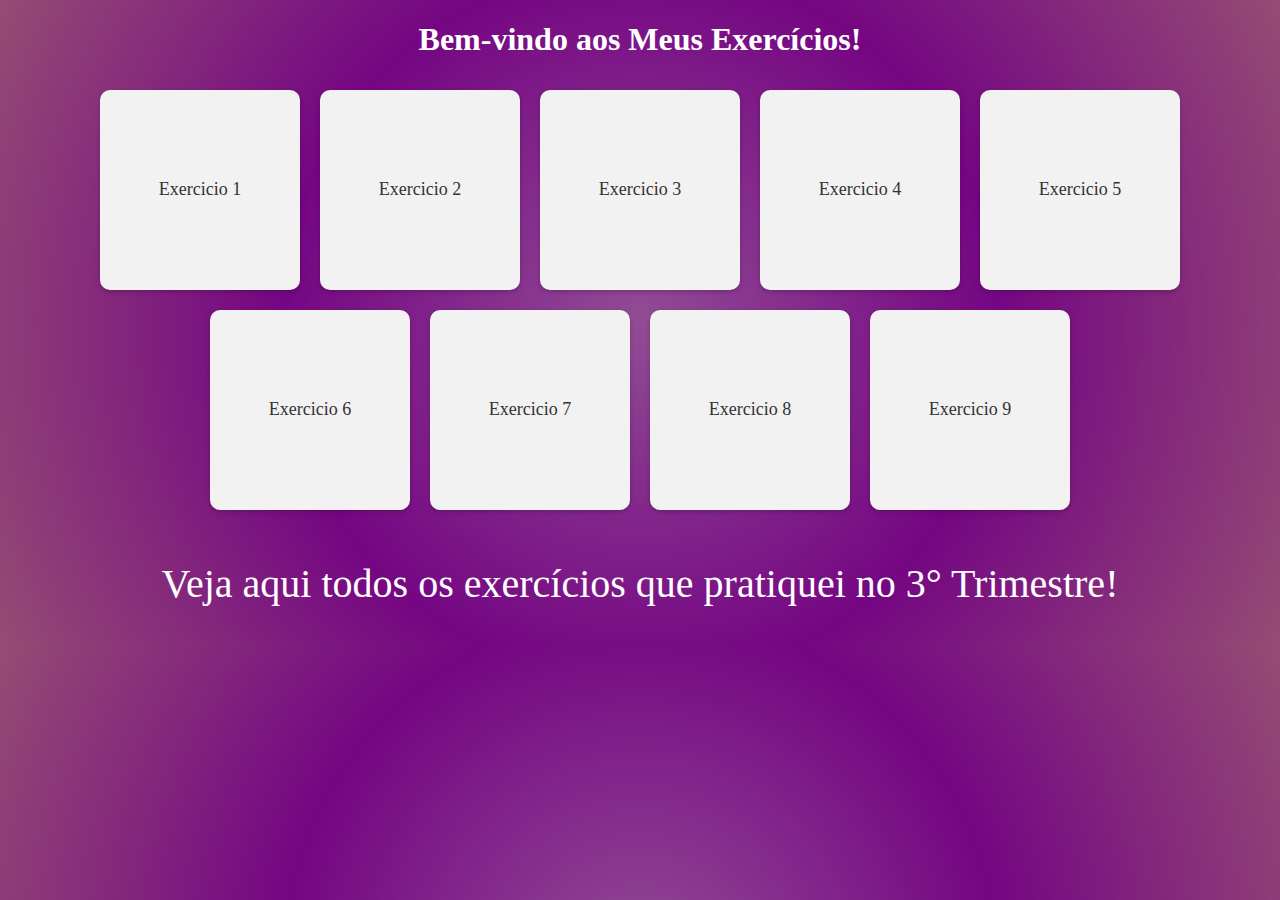
<file: index.html>
<!DOCTYPE html>
<html>
<head>
  <title>Meus Exercícios</title>
  <link rel="stylesheet" href="style.css">
</head>
<body>
  <h1>Bem-vindo aos Meus Exercícios!</h1>
  <ul class="baloes">
    <li>
      <a href="exercicio_1.html">Exercicio 1</a>
      <div class="balao-flutuante">Boo!</div>
    </li>
    <li>
      <a href="exercicio_2.html">Exercicio 2</a>
      <div class="balao-flutuante">:o</div>
    </li>
    <li>
      <a href="exercicio_3.html">Exercicio 3</a>
      <div class="balao-flutuante">Me visite :D</div>
    </li>
    <li>
      <a href="exercicios_4.html">Exercicio 4</a>
      <div class="balao-flutuante">Nao me clique >:(</div>
    </li>
    <li>
      <a href="exercicio_5.html">Exercicio 5</a>
      <div class="balao-flutuante">Boooo!</div>
    </li>
    <li>
      <a href="exercicios_7.html">Exercicio 6</a>
      <div class="balao-flutuante">:D</div>
    </li>
    <li>
      <a href="exercicio_8.html">Exercicio 7</a>
      <div class="balao-flutuante">:)</div>
    </li>
    <li>
      <a href="exercicio_9.html">Exercicio 8</a>
      <div class="balao-flutuante">:o</div>
    </li>
    <li>
      <a href="exercicio_10.html">Exercicio 9</a>
      <div class="balao-flutuante">Olá!</div>
    </li>

  </ul>

  <p>Veja aqui todos os exercícios que pratiquei no 3° Trimestre!</p>

  <script>
    const baloes = document.querySelectorAll('.baloes li');

    baloes.forEach((balao) => {
      balao.addEventListener('mouseover', () => {
        const balaoFlutuante = balao.querySelector('.balao-flutuante');
        balaoFlutuante.style.display = 'block';
      });

      balao.addEventListener('mouseout', () => {
        const balaoFlutuante = balao.querySelector('.balao-flutuante');
        balaoFlutuante.style.display = 'none';
      });
    });
  </script>
</body>
</html>
</file>
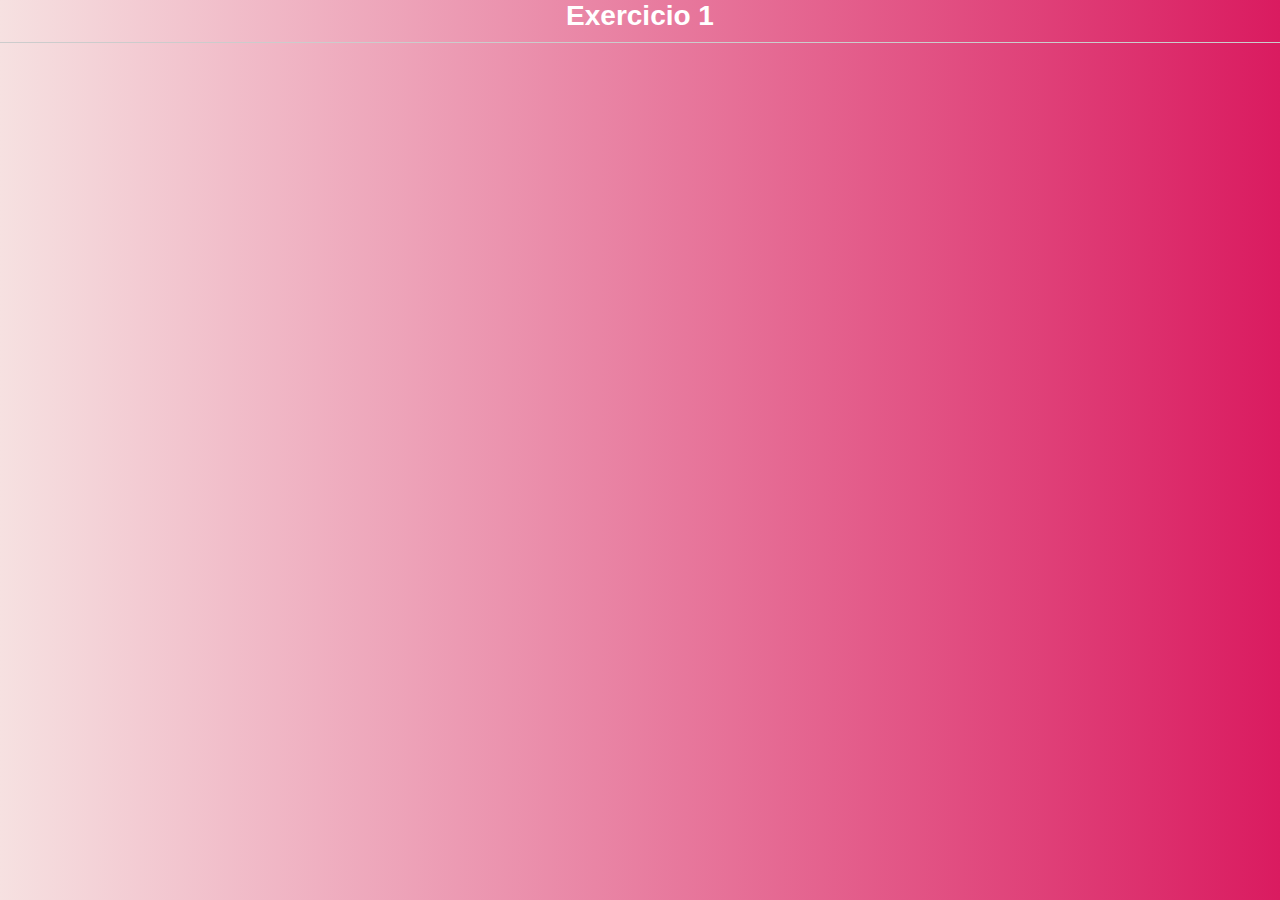
<file: exercicio_1.html>
<!DOCTYPE html>
<html lang="pt-br">
<head>
    <style>
    body {
        background: linear-gradient(to right, #f6e1e1, #da1b60);
        margin: 0;
        padding: 0;
        font-family: Arial, sans-serif;
    }
    
    .container {
        max-width: 800px;
        margin: 0 auto;
        padding: 20px;
        text-align: center;
        box-shadow: 0 2px 5px rgba(0, 0, 0, 0.1);
        background-color: #fff;
    }
    
    h1 {
        color: #ffffff;
        font-size: 28px;
        margin-top: 0;
        padding-bottom: 10px;
        border-bottom: 1px solid #ccc;
        text-align: center;
    }</style>
    <meta charset="UTF-8">
    <meta http-equiv="X-UA-Compatible" content="IE=edge">
    <meta name="viewport" content="width=device-width, initial-scale=1.0">
    <title>Exercicio 1</title>
    <script>
        alert("Você está sendo hackeado")
    </script>
</head>
<body>
    <h1> Exercicio 1</h1>
</body>
</html>
</file>
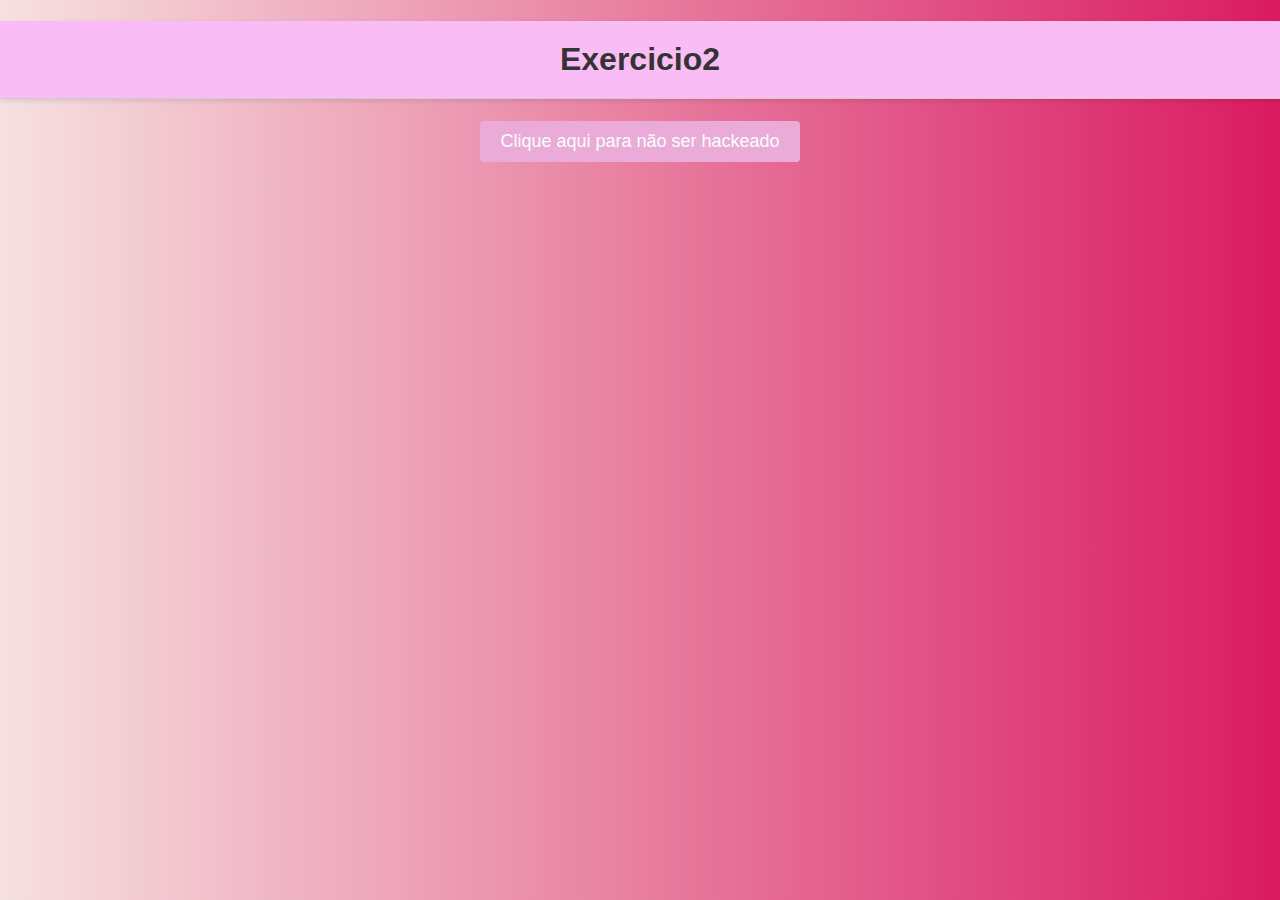
<file: exercicio_2.html>
<!DOCTYPE html>
<html lang="pt-br">
<head>
    <style>
        body {
            background: linear-gradient(to right, #f6e1e1, #da1b60);
            font-family: Arial, sans-serif;
            margin: 0;
            padding: 0;
        }

        h1 {
            color: #333;
            text-align: center;
            padding: 20px;
            background-color: #fabcf5;
            border-bottom: 1px solid #ccc;
            box-shadow: 0 2px 5px rgba(0, 0, 0, 0.1);
        }

        button {
            display: block;
            margin: 20px auto;
            padding: 10px 20px;
            font-size: 18px;
            background-color: #ebabd8;
            color: #fff;
            border: none;
            border-radius: 4px;
            cursor: pointer;
        }

        button:hover {
            background-color: #ffaaf8;
        }
    </style>
    <meta charset="UTF-8">
    <meta http-equiv="X-UA-Compatible" content="IE=edge">
    <meta name="viewport" content="width=device-width, initial-scale=1.0">
    <title>Exercicio2</title>
    <script>
        alert("Você está sendo hackeado")
        function minhaFuncao(){
            alert("Você foi hackeado bobo") 
        }
        
    </script>
</head>

<body>
    <h1> Exercicio2</h1>
    <button onclick="minhaFuncao()"> Clique aqui para não ser hackeado </button>
</body>
</html>
</file>
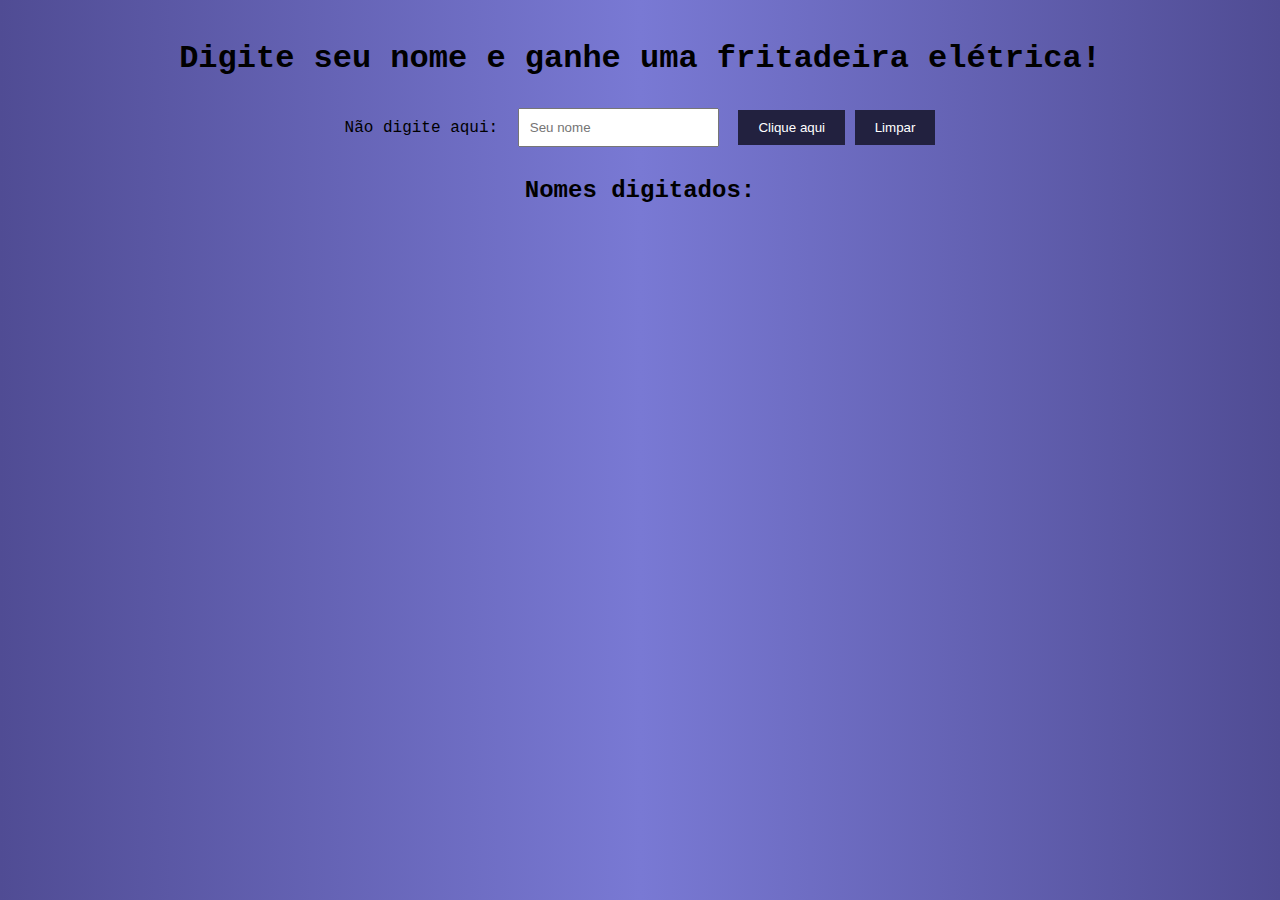
<file: exercicio_4.html>
<!DOCTYPE html>
<html lang="pt-br">

<head>
    <meta charset="UTF-8">
    <meta name="viewport" content="width=device-width, initial-scale=1.0">
    <title>HTML e JavaScript</title>
    <style>
        body {
            font-family: Courier ;
            text-align: center;
            margin: 40px;
            background: rgb(80,76,148);
            background: linear-gradient(90deg, rgba(80,76,148,1) 0%, rgba(121,121,212,1) 50%, rgba(80,76,148,1) 100%);
        }

        h1 {
            color: #000000;
        }

        label {
            font-weight:Courier ;
        }

        input {
            padding: 10px;
            margin: 10px;
        }

        button {
            background-color: #22213f;
            color: #ffffff;
            border: none;
            padding: 10px 20px;
            cursor: pointer;
        }

        p {
            margin-top: 20px;
        }

        ul {
            list-style-type: none;
            padding: 5;
        }

        li {
            margin: 10px;
        }
    </style>
</head>

<body>
    <h1>Digite seu nome e ganhe uma fritadeira elétrica!</h1>

    <label for="nome">Não digite aqui:</label>
    <input type="text" id="nome" placeholder="Seu nome">
    <button id="meuBotao">Clique aqui</button>
    <button id="limparBotao">Limpar</button>

    <p id="minhaMensagem"></p>

    <h2>Nomes digitados:</h2>
    <ul id="nomesDigitados"></ul>

    <script>
        document.getElementById("meuBotao").addEventListener("click", function () {
            let nome = document.getElementById("nome").value;

            
            if (nome) {
                
                document.getElementById("minhaMensagem").innerHTML = "Olá, " + nome + " Você " + "Ganhou!";

                
                let listaNomes = document.getElementById("nomesDigitados");

                
                let li = document.createElement("li");

                
                li.appendChild(document.createTextNode(nome));

                
                listaNomes.appendChild(li);
            } else {
                
                document.getElementById("minhaMensagem").innerHTML = "Por favor, digite seu nome.";
            }
        });

        
        document.getElementById("limparBotao").addEventListener("click", function () {
            
            document.getElementById("nome").value = "";

           
            document.getElementById("minhaMensagem").innerHTML = "";

           
            document.getElementById("nomesDigitados").innerHTML = "";
        });

    </script>
</body>

</html>
</file>
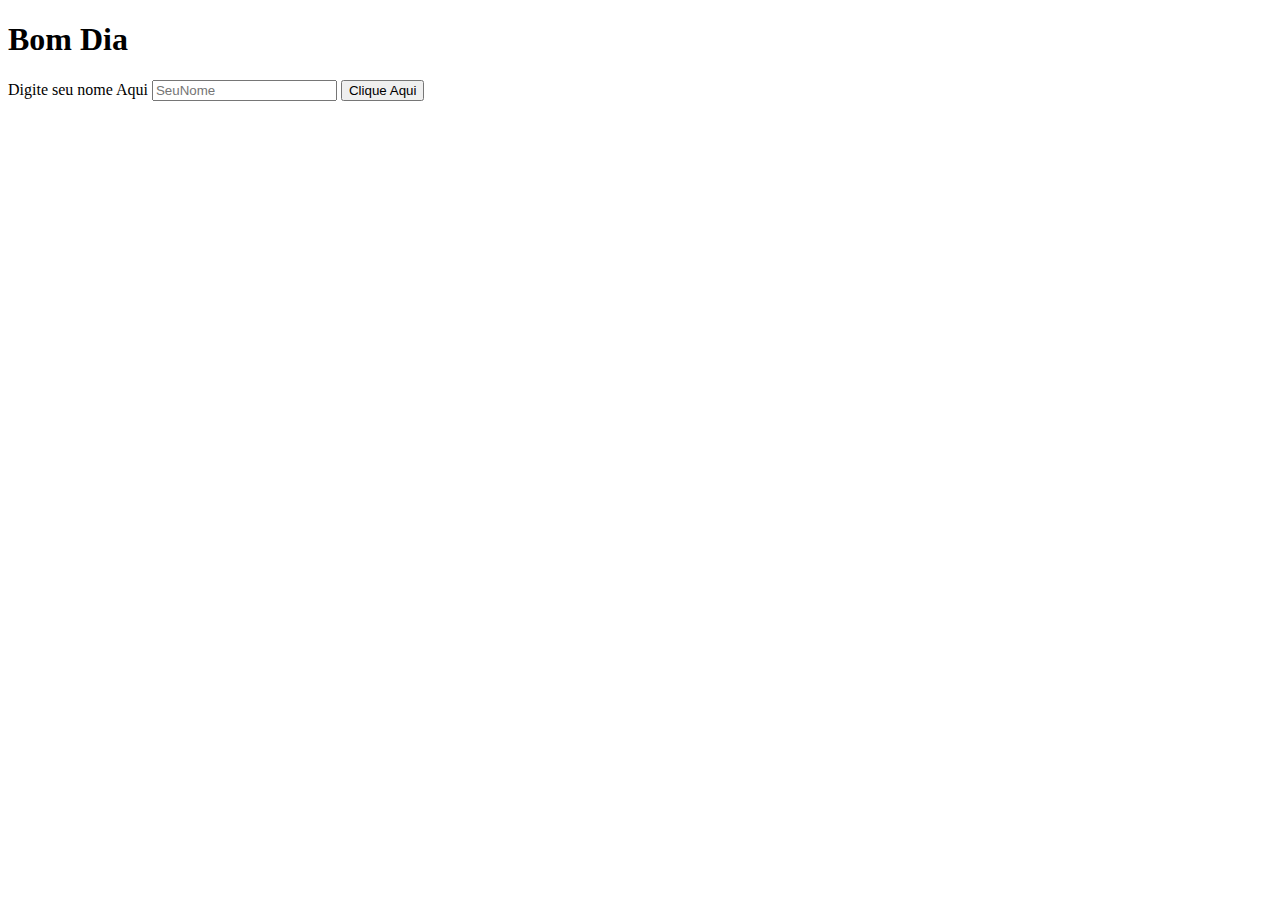
<file: exercicio_5.html>
<!DOCTYPE html>
<html lang="pt-br">

<head>
    <meta charset="UTF-8">
    <meta name="viewport" content="width=device-width, initial-scale=1.0">
    <title>Aqui</title>
    <h1>Bom Dia</h1>
</head>

<body>
    <label for="nome">Digite seu nome Aqui</label>
    <input type="text" id="nome" placeholder=SeuNome>
    <button id="meuBotao">Clique Aqui</button>
    <p id="minhaMensagem"></p>
    <script>
        document.getElementById("meuBotao").addEventListener("click",
            function () {
                var nome = document.getElementById("nome").value;
                if (nome) {
                    document.getElementById("minhaMensagem").innerHTML = "Bom Dia " + nome + ", Seja Bem-Vindo ao meu Site"
                }
                else {"Minha mensagem"}
            }
        )
    </script>
</body>

</html>
</file>
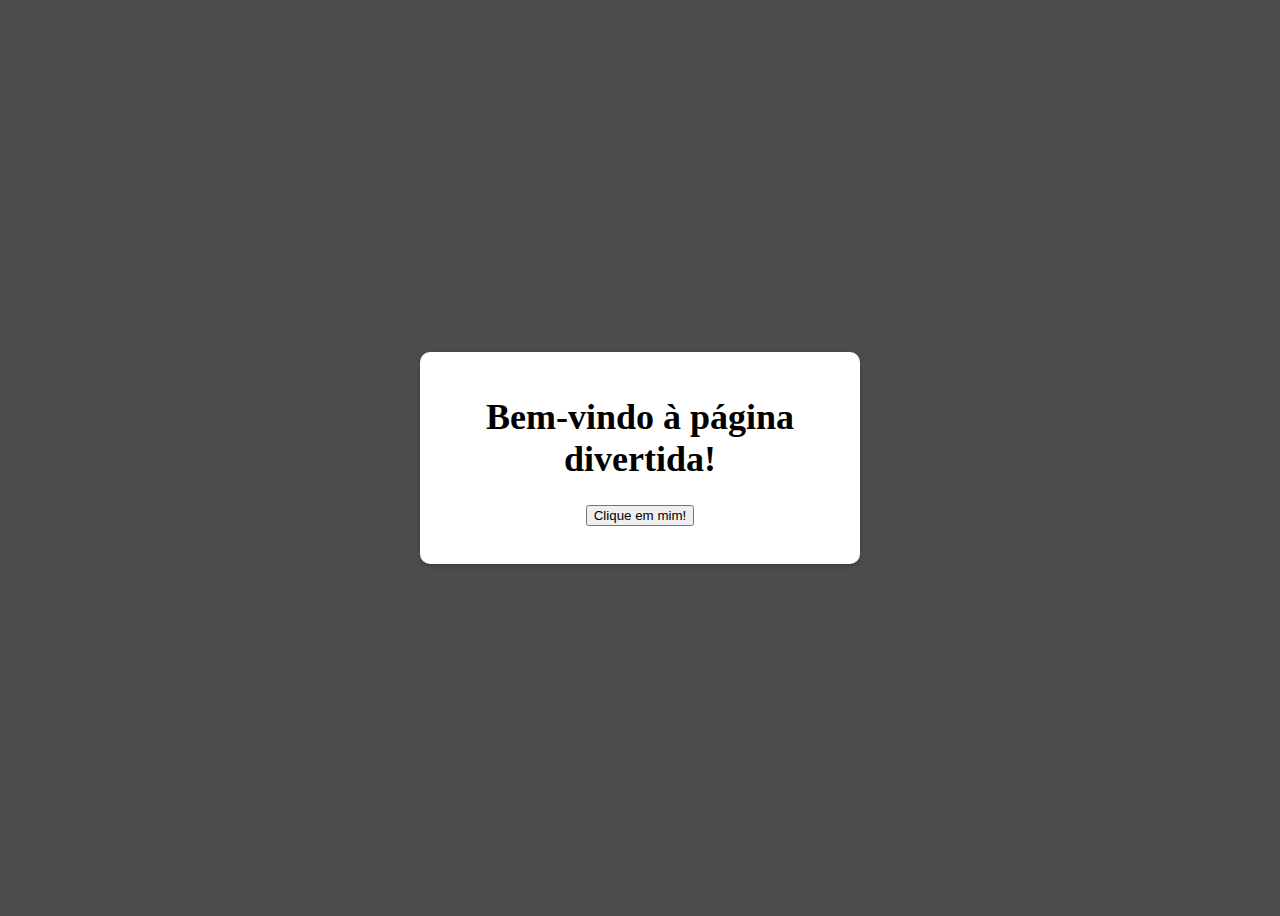
<file: exercicio_9.html>
<!DOCTYPE html>
<html lang="pt-br">
<head>
    <link rel="stylesheet" href="exercicio_9.css">
    <meta charset="UTF-8">
    <meta http-equiv="X-UA-Compatible" content="IE=edge">
    <meta name="viewport" content="width=device-width, initial-scale=1.0">
    <title>Exercicio 9</title>
</head>
<body>
    <div class="container">
        <div class="balao">
            <h1>Bem-vindo à página divertida!</h1>

            <button id="botaoDivertido">Clique em mim!</button>

            <p id="mensagemDivertida"></p>
        </div>
    </div>

    <script src="exercicio_9.js"></script>
</body>
</html>
</file>
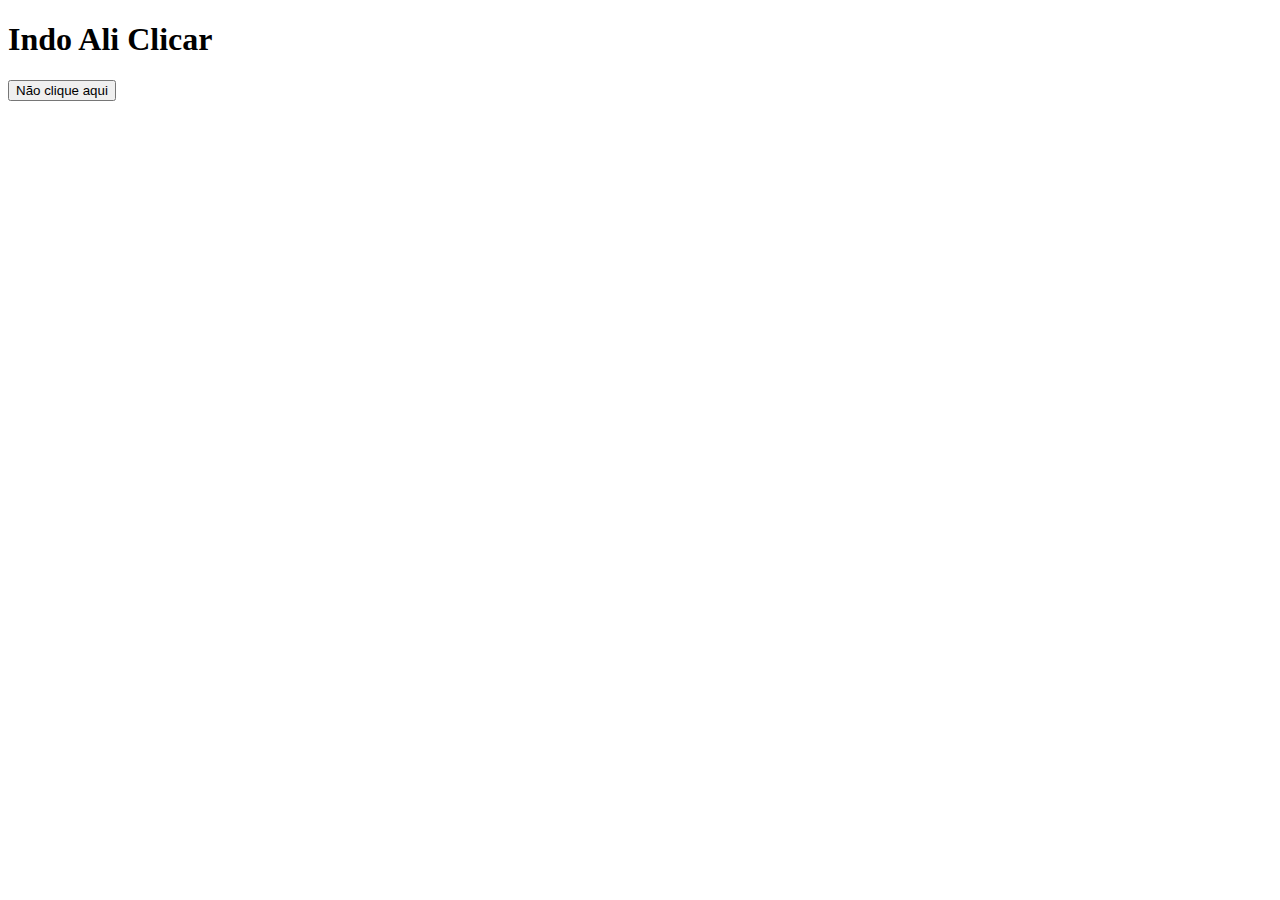
<file: exercicios_4.html>
<!DOCTYPE html>
<html lang="pt=br">
<head>
    <meta charset="UTF-8">
    <meta name="viewport" content="width=device-width, initial-scale=1.0">
    <title>Fui ali e cliquei</title>
</head>
<body>
<h1> Indo Ali Clicar </h1>    
<button id="meuBotao"> Não clique aqui</button>

<p id="minhaMensagem"></p>

<script>document.getElementById("meuBotao").addEventListener</script>
<script>document.getElementById("meuBotao").addEventListener("click",function(){
document.getElementByld("minhaMensagem").innerhtml="Indo Ali";
}
)
</script>

</body>
</html>
</file>
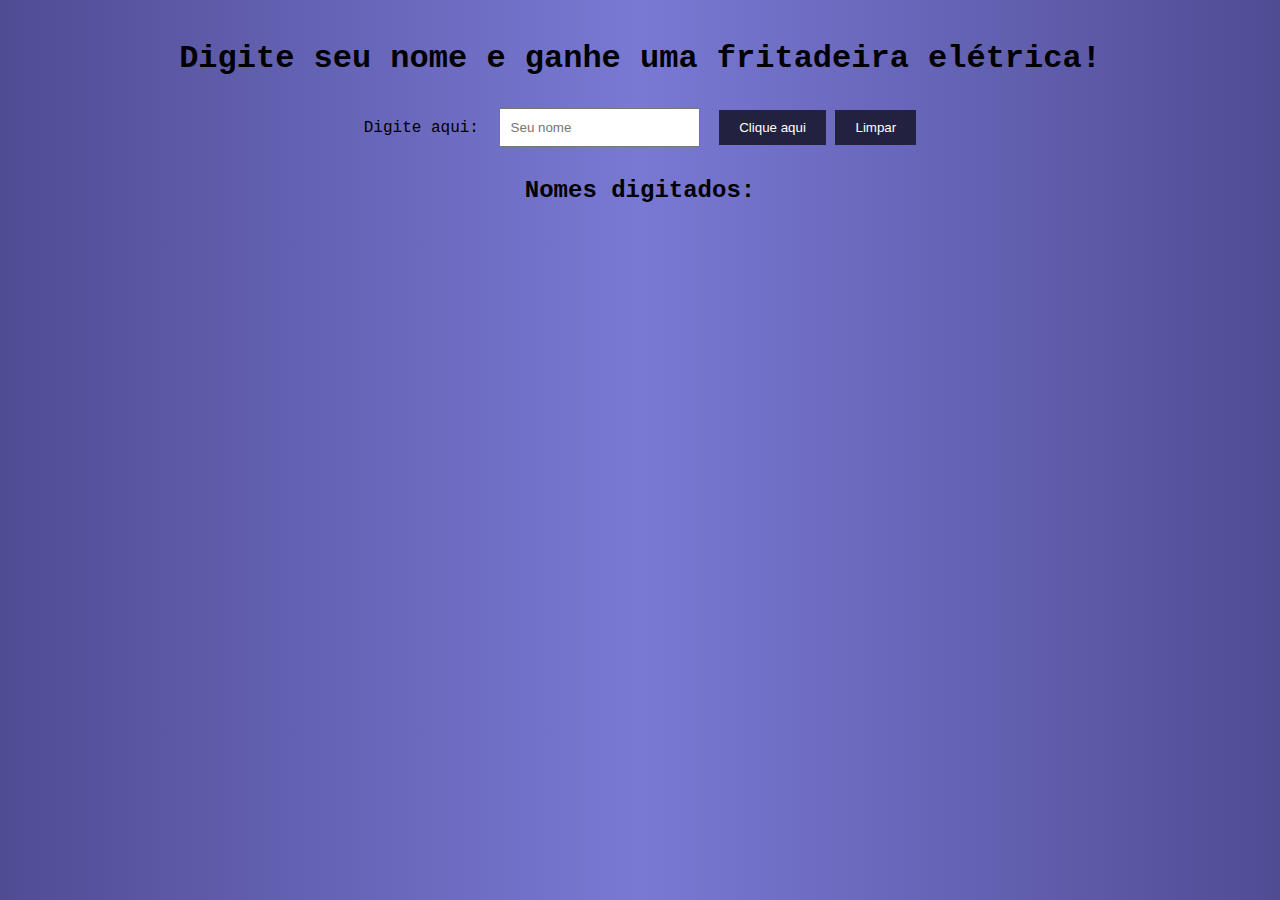
<file: exercicios_7.html>
<!DOCTYPE html>
<html lang="pt-br">

<head>
    <meta charset="UTF-8">
    <meta name="viewport" content="width=device-width, initial-scale=1.0">
    <title>HTML e JavaScript</title>
    <style>
        body {
            font-family: Courier ;
            text-align: center;
            margin: 40px;
            background: rgb(80,76,148);
            background: linear-gradient(90deg, rgba(80,76,148,1) 0%, rgba(121,121,212,1) 50%, rgba(80,76,148,1) 100%);
        }

        h1 {
            color: #000000;
        }

        label {
            font-weight:Courier ;
        }

        input {
            padding: 10px;
            margin: 10px;
        }

        button {
            background-color: #22213f;
            color: #ffffff;
            border: none;
            padding: 10px 20px;
            cursor: pointer;
        }

        p {
            margin-top: 20px;
        }

        ul {
            list-style-type: none;
            padding: 5;
        }

        li {
            margin: 10px;
        }
    </style>
</head>

<body>
    <h1>Digite seu nome e ganhe uma fritadeira elétrica!</h1>

    <label for="nome">Digite aqui:</label>
    <input type="text" id="nome" placeholder="Seu nome">
    <button id="meuBotao">Clique aqui</button>
    <button id="limparBotao">Limpar</button>

    <p id="minhaMensagem"></p>

    <h2>Nomes digitados:</h2>
    <ul id="nomesDigitados"></ul>

    <script>
        document.getElementById("meuBotao").addEventListener("click", function () {
            let nome = document.getElementById("nome").value;

            
            if (nome) {
                
                document.getElementById("minhaMensagem").innerHTML = "Olá, " + nome + " Você " + "Ganhou!";

                
                let listaNomes = document.getElementById("nomesDigitados");

                
                let li = document.createElement("li");

                
                li.appendChild(document.createTextNode(nome));

                
                listaNomes.appendChild(li);
            } else {
                
                document.getElementById("minhaMensagem").innerHTML = "Por favor, digite seu nome.";
            }
        });

        
        document.getElementById("limparBotao").addEventListener("click", function () {
            
            document.getElementById("nome").value = "";

           
            document.getElementById("minhaMensagem").innerHTML = "";

           
            document.getElementById("nomesDigitados").innerHTML = "";
        });

    </script>
</body>

</html>
</file>
<file: style.css>
h1 {
  text-align: center;
  color: white;
}

body {
  background: rgb(145,76,148);
  background: radial-gradient(circle, rgba(145,76,148,1) 0%, rgba(117,6,131,1) 50%, rgba(148,76,116,1) 100%);
}

p {
  font-size: 40px;
  text-align: center;
  color: white;
}

ul.baloes {
    list-style-type: none;
    padding: 0;
    display: flex;
    flex-wrap: wrap;
    justify-content: center;
  }
  
  ul.baloes li {
    width: 200px;
    height: 200px;
    background-color: #f2f2f2;
    border-radius: 10px;
    margin: 10px;
    display: flex;
    align-items: center;
    justify-content: center;
    text-align: center;
    font-size: 18px;
    box-shadow: 0 2px 5px rgba(0, 0, 0, 0.2);
  }
  
  ul.baloes li a {
    text-decoration: none;
    color: #333;
  }
  
  ul.baloes li:hover {
    background-color: #e0e0e0;
  }

  .baloes li {
    position: relative;
  }

  .balao-flutuante {
    position: absolute;
    display: none;
    background-color: #f9f9f9;
    border: 1px solid #ccc;
    border-radius: 4px;
    padding: 10px;
    font-size: 14px;
    width: 200px;
    top: -50px;
    left: -50px;
    animation: float 3s infinite alternate;
  }

  .baloes li:hover .balao-flutuante {
    display: block;
  }

  @keyframes float {
    0% {
      transform: translateY(0);
    }
    50% {
      transform: translateY(-20px);
    }
    100% {
      transform: translateY(0);
    }
  }
</file>
<file: exercicio_9.css>
body {
    background-color: #4c4c4c;
}

.container {
    display: flex;
    justify-content: center;
    align-items: center;
    height: 100vh;
}

.balao {
    background-color: white;
    padding: 20px;
    border-radius: 10px;
    box-shadow: 0 2px 5px rgba(0, 0, 0, 0.2);
    text-align: center;
    font-size: 18px;
    max-width: 400px;
}
</file>
